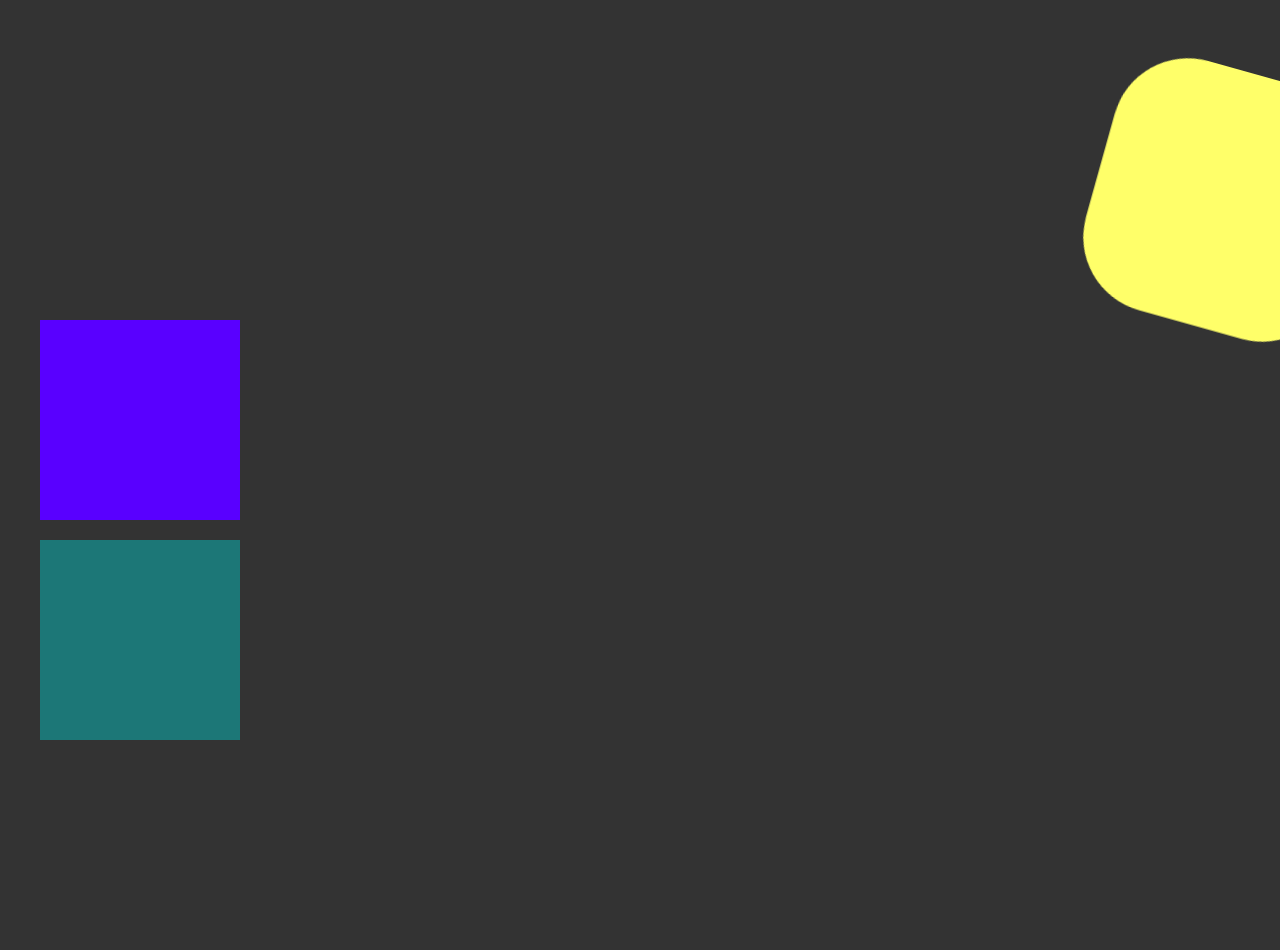
<file: 06_GSAP/02_gsap.timeLine/index.html>
<!DOCTYPE html>
<html lang="en">
  <head>
    <meta charset="UTF-8" />
    <meta name="viewport" content="width=device-width, initial-scale=1.0" />
    <title>Document</title>
    <link rel="stylesheet" href="style.css" />
  </head>
  <body>
    <div class="box" id="box1"></div>
    <div class="box" id="box2"></div>
    <div class="box" id="box3"></div>
    <script src="script.js"></script>

    <script
      src="https://cdnjs.cloudflare.com/ajax/libs/gsap/3.12.5/gsap.min.js"
      integrity="sha512-7eHRwcbYkK4d9g/6tD/mhkf++eoTHwpNM9woBxtPUBWm67zeAfFC+HrdoE2GanKeocly/VxeLvIqwvCdk7qScg=="
      crossorigin="anonymous"
      referrerpolicy="no-referrer"
    ></script>
    <script src="script.js"></script>
  </body>
</html>
</file>
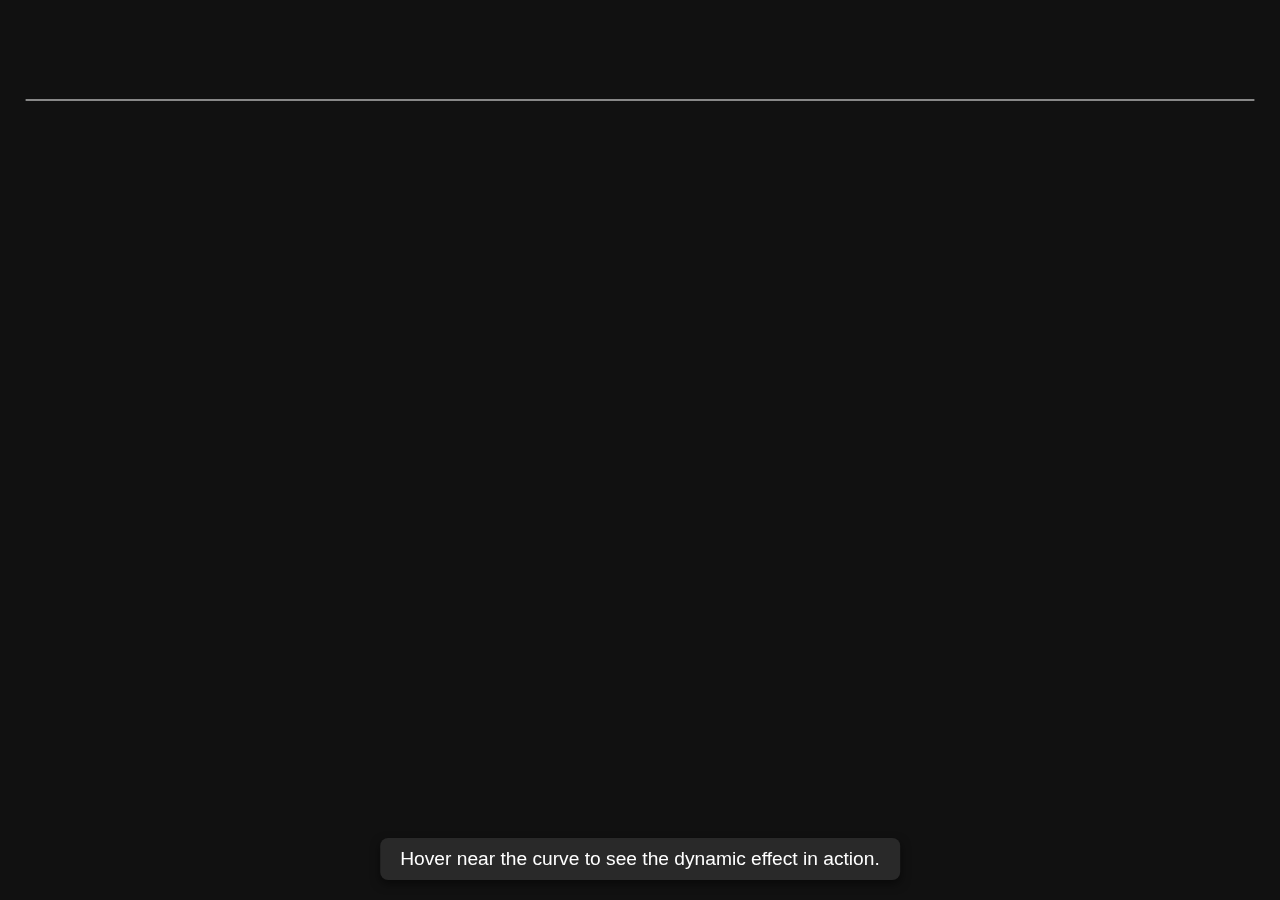
<file: 06_GSAP/04_svgAnimation/index.html>
<!DOCTYPE html>
<html lang="en">
  <head>
    <meta charset="UTF-8" />
    <meta name="viewport" content="width=device-width, initial-scale=1.0" />
    <title>Document</title>
    <link rel="stylesheet" href="style.css" />
  </head>
  <body>
    <div class="container">
      <div id="svg">
        <svg
          width="100vw"
          height="250"
          xmlns="http://www.w3.org/2000/svg"
          viewBox="0 0 500 250"
          preserveAspectRatio="none"
        >
          <path
            d="M 10 100 Q 250 100 490 100"
            stroke="white"
            fill="transparent"
          />
        </svg>
      </div>

      <div class="info-box">
        <p>Hover near the curve to see the dynamic effect in action.</p>
      </div>
    </div>

    <script
      src="https://cdnjs.cloudflare.com/ajax/libs/gsap/3.12.5/gsap.min.js"
      integrity="sha512-7eHRwcbYkK4d9g/6tD/mhkf++eoTHwpNM9woBxtPUBWm67zeAfFC+HrdoE2GanKeocly/VxeLvIqwvCdk7qScg=="
      crossorigin="anonymous"
      referrerpolicy="no-referrer"
    ></script>
    <script src="script.js"></script>
  </body>
</html>
</file>
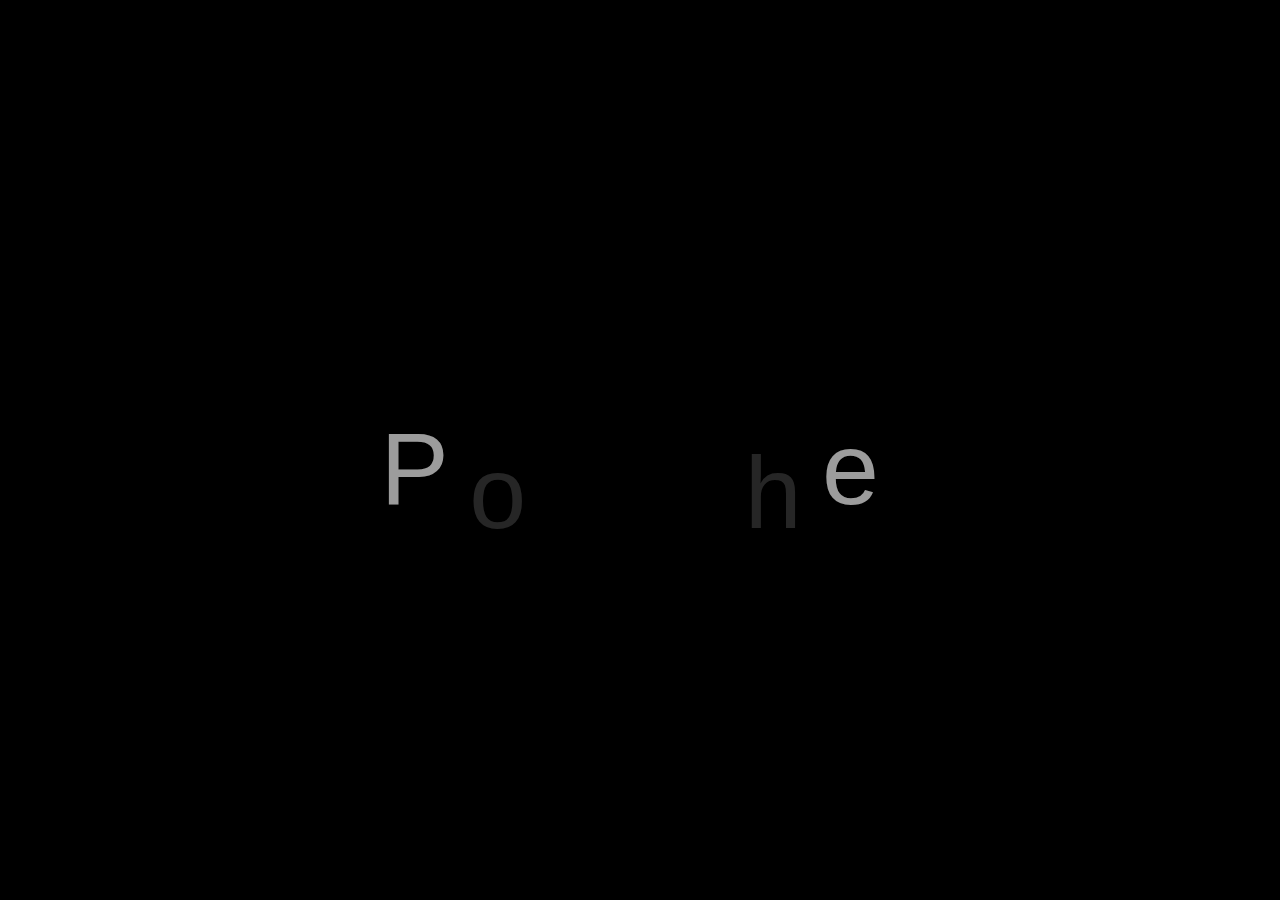
<file: 06_GSAP/07_textAnimation/index.html>
<!DOCTYPE html>
<html lang="en">
  <head>
    <meta charset="UTF-8" />
    <meta name="viewport" content="width=device-width, initial-scale=1.0" />
    <title>Document</title>
    <link rel="stylesheet" href="style.css" />
  </head>
  <body>
    <div class="container">
      <h1>Porsche</h1>
  </div>
    <script
      src="https://cdnjs.cloudflare.com/ajax/libs/gsap/3.12.5/gsap.min.js"
      integrity="sha512-7eHRwcbYkK4d9g/6tD/mhkf++eoTHwpNM9woBxtPUBWm67zeAfFC+HrdoE2GanKeocly/VxeLvIqwvCdk7qScg=="
      crossorigin="anonymous"
      referrerpolicy="no-referrer"
    ></script>
    <script src="script.js"></script>
  </body>
</html>
</file>
<file: 06_GSAP/02_gsap.timeLine/style.css>
body, html {
    height: 100%;
    margin: 0;
    display: flex;
    flex-direction: column;
    background-color: #333;
    padding-top: 50px;
    padding-left: 20px;
}

.box {
    width: 200px;
    height: 200px;
    margin-bottom: 20px;
    transition: transform 0.3s ease;
}

.box:hover {
    transform: scale(1.1);
}


#box1{
   background-color: #fff;
}

#box2{
    background-color: #5900ff;
 }
 
 

 #box3{
    background-color: #1c7777;
 }
</file>
<file: 06_GSAP/04_svgAnimation/style.css>
* {
  margin: 0;
  padding: 0;
  box-sizing: border-box;
}

html,
body {
  height: 100%;
  width: 100%;
  background-color: #111;
  overflow: hidden;
}

#svg {
  height: 50%;
  display: flex;
  align-items: center; 
  justify-content: center;
}

.info-box {
  position: absolute;
  bottom: 20px;
  left: 50%;
  transform: translateX(-50%);
  text-align: center;
  color: #fff;
  font-family: "Arial", sans-serif;
  background-color: rgba(255, 255, 255, 0.1);
  padding: 10px 20px;
  border-radius: 8px;
  backdrop-filter: blur(10px);
  box-shadow: 0 4px 10px rgba(0, 0, 0, 0.5);
}

.info-box p {
  margin: 0;
  font-size: 1.2rem;
}
</file>
<file: 06_GSAP/07_textAnimation/style.css>
@font-face {
  font-family: "Porsche";
  src: url("fonts/Porsche.woff2") format("woff2"),
    url("fonts/Porsche.woff") format("woff");
  font-weight: normal;
  font-style: normal;
}

body {
  font-family: "Porsche", sans-serif;
}

* {
  margin: 0;
  padding: 0;
  box-sizing: border-box;
}
html,
body {
  height: 100%;
  width: 100%;
}
body {
  margin: 0;
  padding: 0;
  box-sizing: border-box;
  height: 100vh;
  width: 100vw;
  background-color: #000000;
  display: flex;
  justify-content: center;
  align-items: center;
  font-family: "Bebas Neue", sans-serif;
}

.container {
  text-align: center;
}

h1 {
  font-size: 8vw;
  color: #ffffff;

  font-weight: 100;
  letter-spacing: 0.2em;
  /* overflow: hidden; */
}

h1 span{
    display: inline-block;
}
</file>
